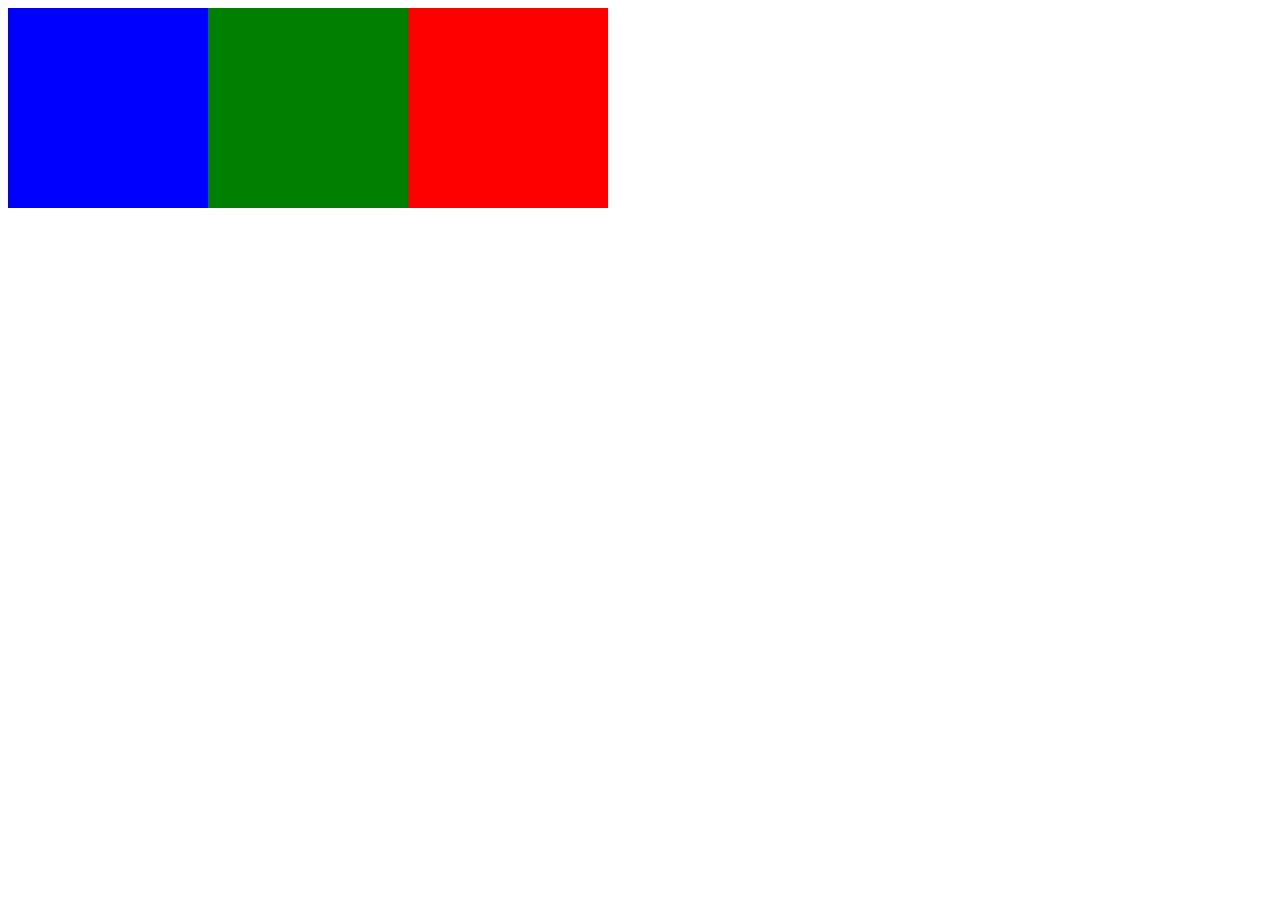
<file: challenge3.html>
<!DOCTYPE html>
<html lang="en" dir="ltr">

<head>
  <meta charset="utf-8">
  <title>challenge3</title>
  <link rel="stylesheet" href="css/challenge3.css">
  <link rel="icon" type="image/svg+xml" href="favicon.ico">

</head>

<body>
  <div class="top">

    </div>
  <div class="mid">
      
    </div>
  <div class="bot">

    </div>
</body>
</file>
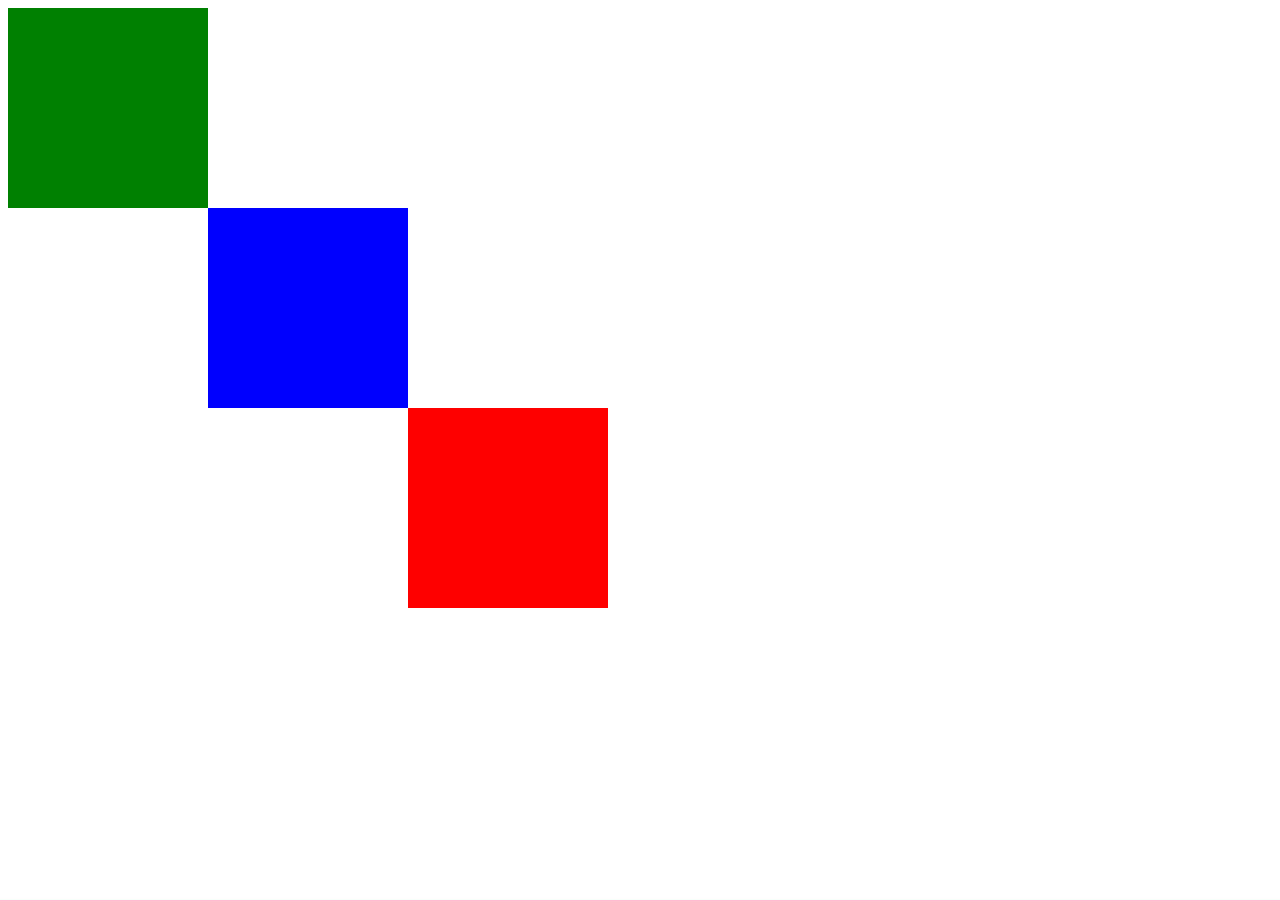
<file: challenge4.html>
<!DOCTYPE html>
<html lang="en" dir="ltr">

<head>
  <meta charset="utf-8">
  <title>challenge4</title>
  <link rel="stylesheet" href="css/challenge4.css">
  <link rel="icon" type="image/svg+xml" href="favicon.ico">

</head>

<body>
  <div class="top">

    </div>
  <div class="mid">

    </div>
  <div class="bot">

    </div>
</body>
</file>
<file: css/challenge3.css>
.top{
  width: 200px;
  height: 200px;
  background-color: red;
  position: relative;
  left:400px;
}
.mid{
  width: 200px;
  height: 200px;
  background-color: blue;
  position: relative;
  bottom:200px;
}
.bot{
  width: 200px;
  height: 200px;
  background-color: green;
  position: relative;
  bottom:400px;
  left:200px;
}
</file>
<file: css/challenge4.css>
.top{
  width: 200px;
  height: 200px;
  background-color: red;
  position: absolute;
  left:408px;
  top:408px;
}
.mid{
  width: 200px;
  height: 200px;
  background-color: blue;
  position: absolute;
  top:208px;
  left: 208px;
}
.bot{
  width: 200px;
  height: 200px;
  background-color: green;
  position: absolute;
}
</file>
